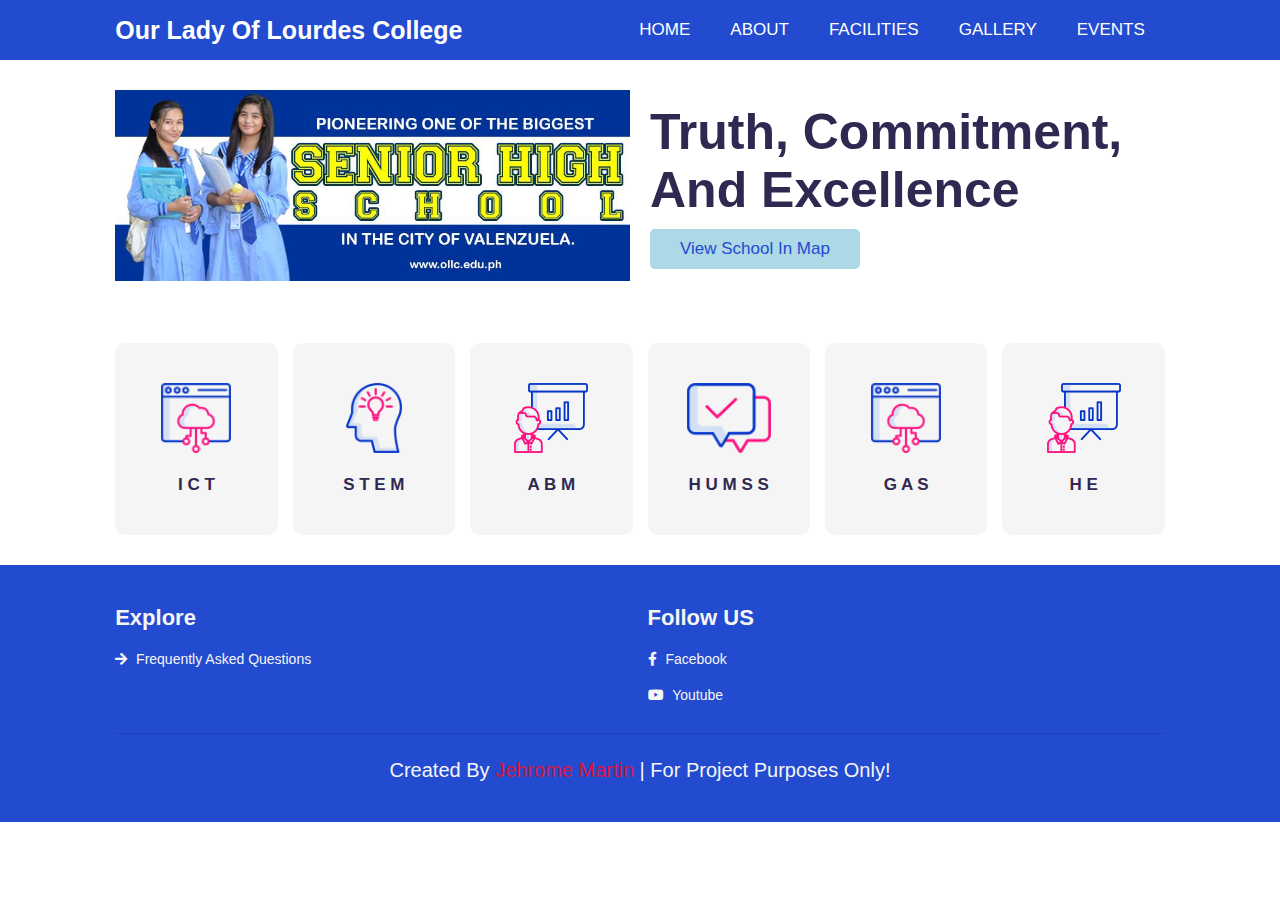
<file: index.html>
<!DOCTYPE html>
<html lang="en">

<head>
    <meta charset="UTF-8">
    <meta http-equiv="X-UA-Compatible" content="IE=edge">
    <meta name="viewport" content="width=device-width, initial-scale=1.0">
    <title>Our Lady Of Lourdes College | HOME</title>
    <link rel="shortcut icon" type="images" href="images/logo.jpg">

    <!-- font awesome cdn link  -->
    <link rel="stylesheet" href="https://cdnjs.cloudflare.com/ajax/libs/font-awesome/5.15.4/css/all.min.css">

    <!-- custom css file link  -->
    <link rel="stylesheet" href="css/style.css">

</head>

<body>

    <!-- header section starts  -->

    <header class="header">

        <a href="index.html" class="logo">  Our Lady of Lourdes College </a>

        <div id="menu-btn" class="fas fa-bars"></div>

        <nav class="navbar">
            <ul>
                <li><a href="index.html">HOME</a></li>
                <li><a href="about.html">ABOUT</a></li>
                <li><a href="facilities.html">FACILITIES</a></li>
                <li><a href="galleries.html">GALLERY</a></li>
                <li><a href="blog.html">EVENTS</a></li>
            
            </ul>
        </nav>

    </header>

    <!-- header section ends -->

    <!-- home section starts  -->

    <section class="home">

        <div class="image">
            <img src="images/home-img.png" alt="">
        </div>

        <div class="content">
            <h3>Truth, Commitment, and Excellence</h3>
            
            <a href="map.html" class="btn">View school in map</a>
        </div>

    </section>

    <!-- home section ends -->

    <!-- categories section starts  -->

    <section class="category">

        <a href="#" class="box">
            <img src="images/category-1.png" alt="">
            <h3>I C T</h3>
        </a>

        <a href="#" class="box">
            <img src="images/category-2.png" alt="">
            <h3>S T E M</h3>
        </a>

        <a href="#" class="box">
            <img src="images/category-3.png" alt="">
            <h3>A B M</h3>
        </a>

        <a href="#" class="box">
            <img src="images/category-4.png" alt="">
            <h3>H U M S S </h3>
        </a>

        <a href="#" class="box">
            <img src="images/category-5.png" alt="">
            <h3>G A S</h3>
        </a>

        <a href="#" class="box">
            <img src="images/category-3.png" alt="">
            <h3>H E</h3>
        </a>

    </section>

    <!-- categories section ends -->












    <!-- footer section starts  -->

    <section class="footer">

        <div class="box-container">

            <div class="box">
                <h3>explore</h3>
                <a href="wa.html"> <i class="fas fa-arrow-right"></i> Frequently Asked Questions </a>
                
                
            </div>

            <div class="box">
                <h3>Follow US</h3>
                <a href="https://www.facebook.com/OLLCValenzuelaOfficial"> <i class="fab fa-facebook-f"></i> facebook </a>
                <a href="https://www.youtube.com/channel/UC4ir1nX5seJDkLfU86Kj8ow"> <i class="fab fa-youtube"></i> youtube </a>
                
            </div>

        </div>

        <div class="credit"> created by <span>Jehrome Martin</span> | for project purposes only! </div>

    </section>

    <!-- footer section ends -->

    <!-- custom js file link  -->
    <script src="js/script.js"></script>

</body>

</html>
</file>
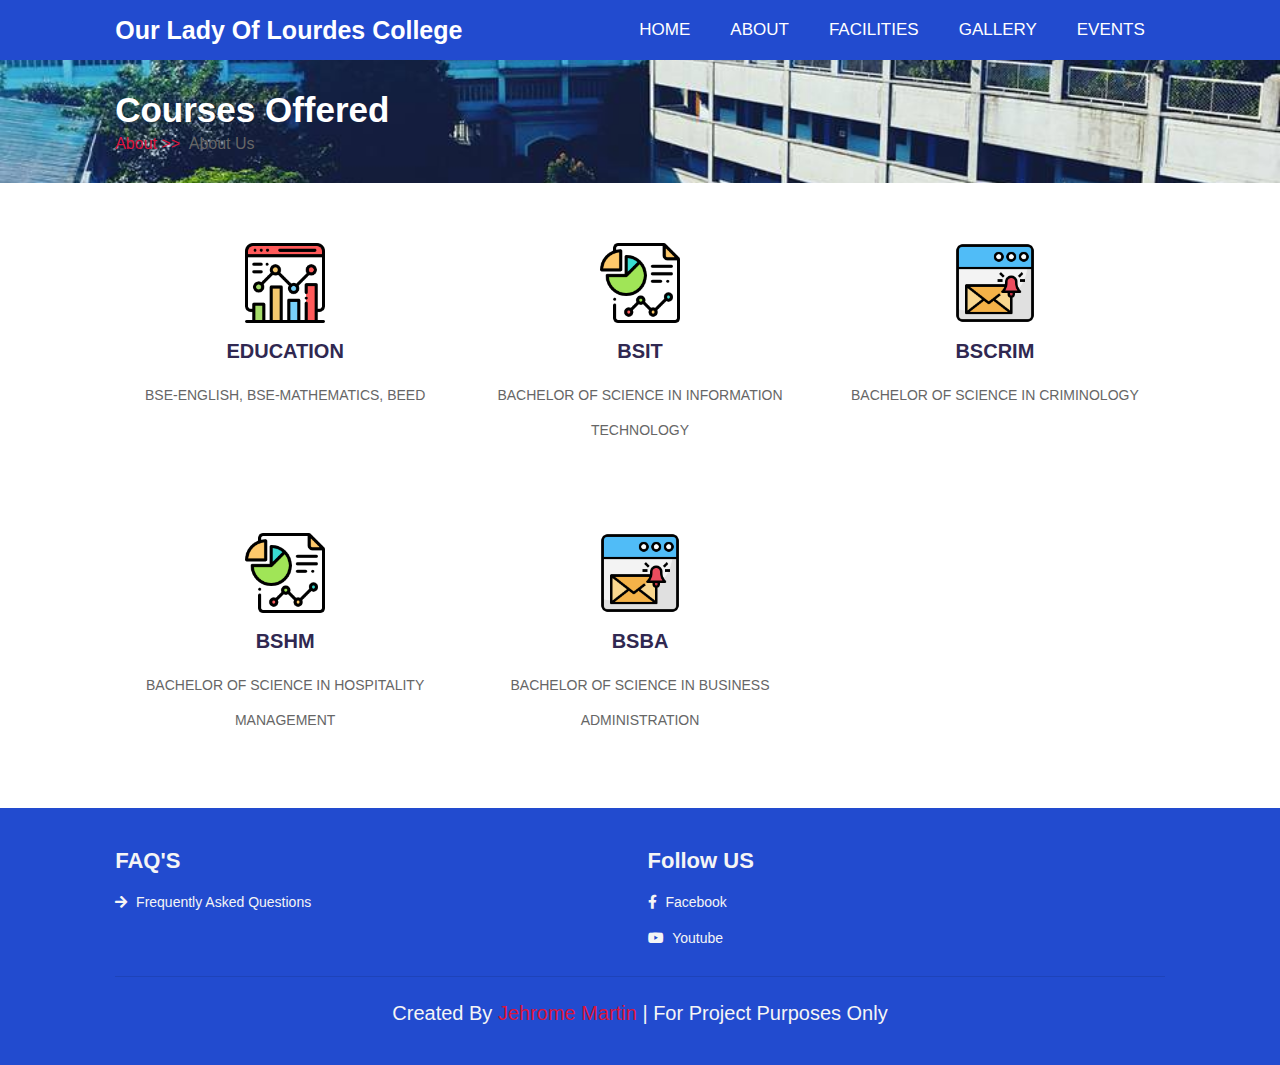
<file: about us.html>
<!DOCTYPE html>
<html lang="en">

<head>
    <meta charset="UTF-8">
    <meta http-equiv="X-UA-Compatible" content="IE=edge">
    <meta name="viewport" content="width=device-width, initial-scale=1.0">
    <title>Our Lady of Lourdes College | HOME</title>
    <link rel="shortcut icon" type="images" href="images/logo.jpg">

    <!-- font awesome cdn link  -->
    <link rel="stylesheet" href="https://cdnjs.cloudflare.com/ajax/libs/font-awesome/5.15.4/css/all.min.css">

    <!-- custom css file link  -->
    <link rel="stylesheet" href="css/style.css">

</head>

<body>

    <!-- header section starts  -->

    <header class="header">

        <a href="home.html" class="logo">  Our Lady of Lourdes College </a>

        <div id="menu-btn" class="fas fa-bars"></div>

        <nav class="navbar">
            <ul>
                <li><a href="index.html">HOME</a></li>
                <li><a href="about.html">ABOUT</a></li>
                <li><a href="facilities.html">FACILITIES</a></li>
                <li><a href="galleries.html">GALLERY</a></li>
                <li><a href="blog.html">EVENTS</a></li>
            </ul>
        </nav>

    </header>

    <!-- header section ends -->

    <section class="heading">
        <h3>Courses Offered</h3>
        <p> <a href="home.html">about >></a> about us </p>
    </section>

    <!-- course-1 section starts  -->

    <section class="course-1">

        <div class="box">
            <img src="images/1.png" alt="">
            <h3>EDUCATION</h3>
            <p>BSE-ENGLISH,
                BSE-MATHEMATICS,
                BEED</p>
    
        </div>

        <div class="box">
            <img src="images/2.png" alt="">
            <h3>BSIT</h3>
            <p>BACHELOR OF SCIENCE IN INFORMATION TECHNOLOGY</p>
            
        </div>

        <div class="box">
            <img src="images/3.png" alt="">
            <h3>BSCRIM</h3>
            <p>BACHELOR OF SCIENCE IN CRIMINOLOGY</p>
            
        </div>

        <div class="box">
            <img src="images/2.png" alt="">
            <h3>BSHM</h3>
            <p>BACHELOR OF SCIENCE IN HOSPITALITY MANAGEMENT </p>
            
        </div>

        <div class="box">
            <img src="images/3.png" alt="">
            <h3>BSBA</h3>
            <p>BACHELOR OF SCIENCE IN BUSINESS ADMINISTRATION</p>
            
        </div>

    </section>

    <!-- course-1 section ends -->














    <!-- footer section starts  -->

    <section class="footer">

        <div class="box-container">

            <div class="box">
                <h3>FAQ'S</h3>
                <a href="wa.html"> <i class="fas fa-arrow-right"></i> Frequently Asked Questions </a>
                
            </div>

            <div class="box">
                <h3>Follow US</h3>
                <a href="https://www.facebook.com/OLLCValenzuelaOfficial"> <i class="fab fa-facebook-f"></i> facebook </a>
                <a href="https://www.youtube.com/channel/UC4ir1nX5seJDkLfU86Kj8ow"> <i class="fab fa-youtube"></i> youtube </a>
            </div>

        </div>

        <div class="credit"> created by <span>Jehrome Martin</span> | For Project purposes only </div>

    </section>


    <!-- custom js file link  -->
    <script src="js/script.js"></script>

</body>

</html>
</file>
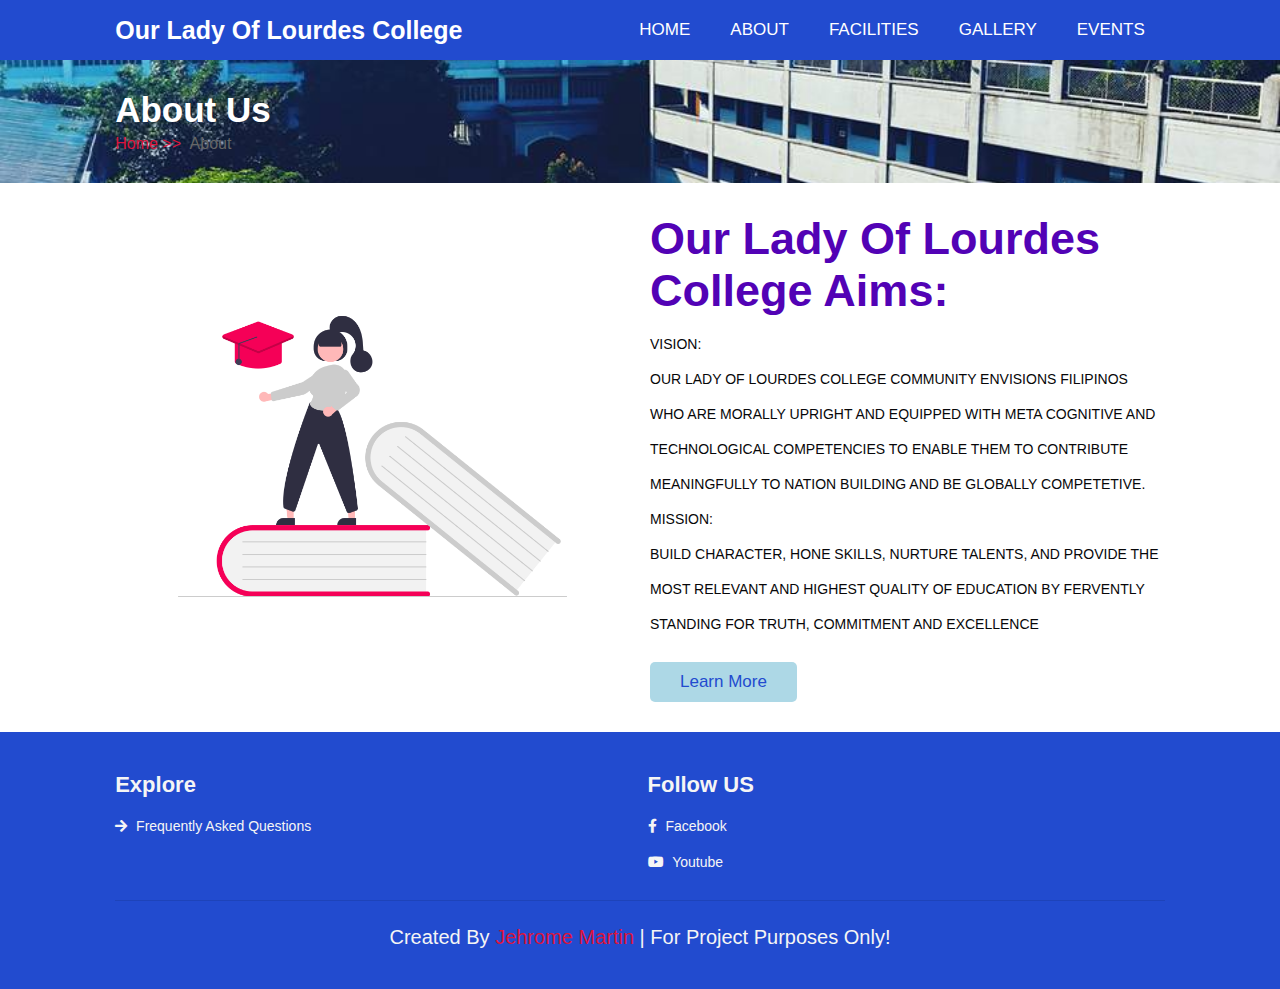
<file: about.html>
<!DOCTYPE html>
<html lang="en">

<head>
    <meta charset="UTF-8">
    <meta http-equiv="X-UA-Compatible" content="IE=edge">
    <meta name="viewport" content="width=device-width, initial-scale=1.0">
    <title>Our Lady of Lourdes College | About</title>
    <link rel="shortcut icon" type="images" href="images/logo.jpg">

    <!-- font awesome cdn link  -->
    <link rel="stylesheet" href="https://cdnjs.cloudflare.com/ajax/libs/font-awesome/5.15.4/css/all.min.css">

    <!-- custom css file link  -->
    <link rel="stylesheet" href="css/style.css">

</head>

<body>

    <!-- header section starts  -->

    <header class="header">

        <a href="index.html" class="logo">  Our Lady of Lourdes College </a

        <div id="menu-btn" class="fas fa-bars"></div>

        <nav class="navbar">
            <ul>
                <li><a href="index.html">HOME</a></li>
                <li><a href="about.html">ABOUT</a></li>
                <li><a href="facilities.html">FACILITIES</a></li>
                <li><a href="galleries.html">GALLERY</a></li>
                <li><a href="blog.html">EVENTS</a></li>
                
                
            </ul>
        </nav>

    </header>

    <!-- header section ends -->

    <section class="heading">
        <h3>about us</h3>
        <p> <a href="home.html">home >></a> about </p>
    </section>

    <!-- about section starts  -->

    <section class="about">

        <div class="image">
            <img src="images/about-img.png" alt="">
        </div>

        <div class="content">
            <h3>Our Lady Of Lourdes College aims:</h3>
            <p> VISION:<br>  
                OUR LADY OF LOURDES COLLEGE COMMUNITY ENVISIONS FILIPINOS WHO ARE MORALLY UPRIGHT AND EQUIPPED WITH META COGNITIVE AND TECHNOLOGICAL COMPETENCIES TO ENABLE THEM TO CONTRIBUTE MEANINGFULLY TO NATION BUILDING AND BE GLOBALLY COMPETETIVE. <br>
                MISSION: <br>
                BUILD CHARACTER, HONE SKILLS, NURTURE TALENTS, AND PROVIDE THE MOST RELEVANT AND HIGHEST QUALITY OF EDUCATION BY FERVENTLY STANDING FOR TRUTH, COMMITMENT AND EXCELLENCE <br>
                </p>
            <a href="about us.html" class="btn">learn more</a>
        </div>

    </section>

    <!-- about section ends -->






















    <!-- footer section starts  -->

    <section class="footer">

        <div class="box-container">

            <div class="box">
                <h3>explore</h3>
                <a href="wa.html"> <i class="fas fa-arrow-right"></i> Frequently Asked Questions </a>
                
            </div>

            <div class="box">
                <h3>Follow US</h3>
                <a href="https://www.facebook.com/OLLCValenzuelaOfficial"> <i class="fab fa-facebook-f"></i> facebook </a>
                <a href="https://www.youtube.com/channel/UCXxTe5lB_fjn1H5azGBgWDw"> <i class="fab fa-youtube"></i> youtube </a>
                
            </div>

        </div>

        <div class="credit"> created by <span>Jehrome Martin</span> | for project purposes only! </div>

    </section>


    <!-- custom js file link  -->
    <script src="js/script.js"></script>

</body>

</html>
</file>
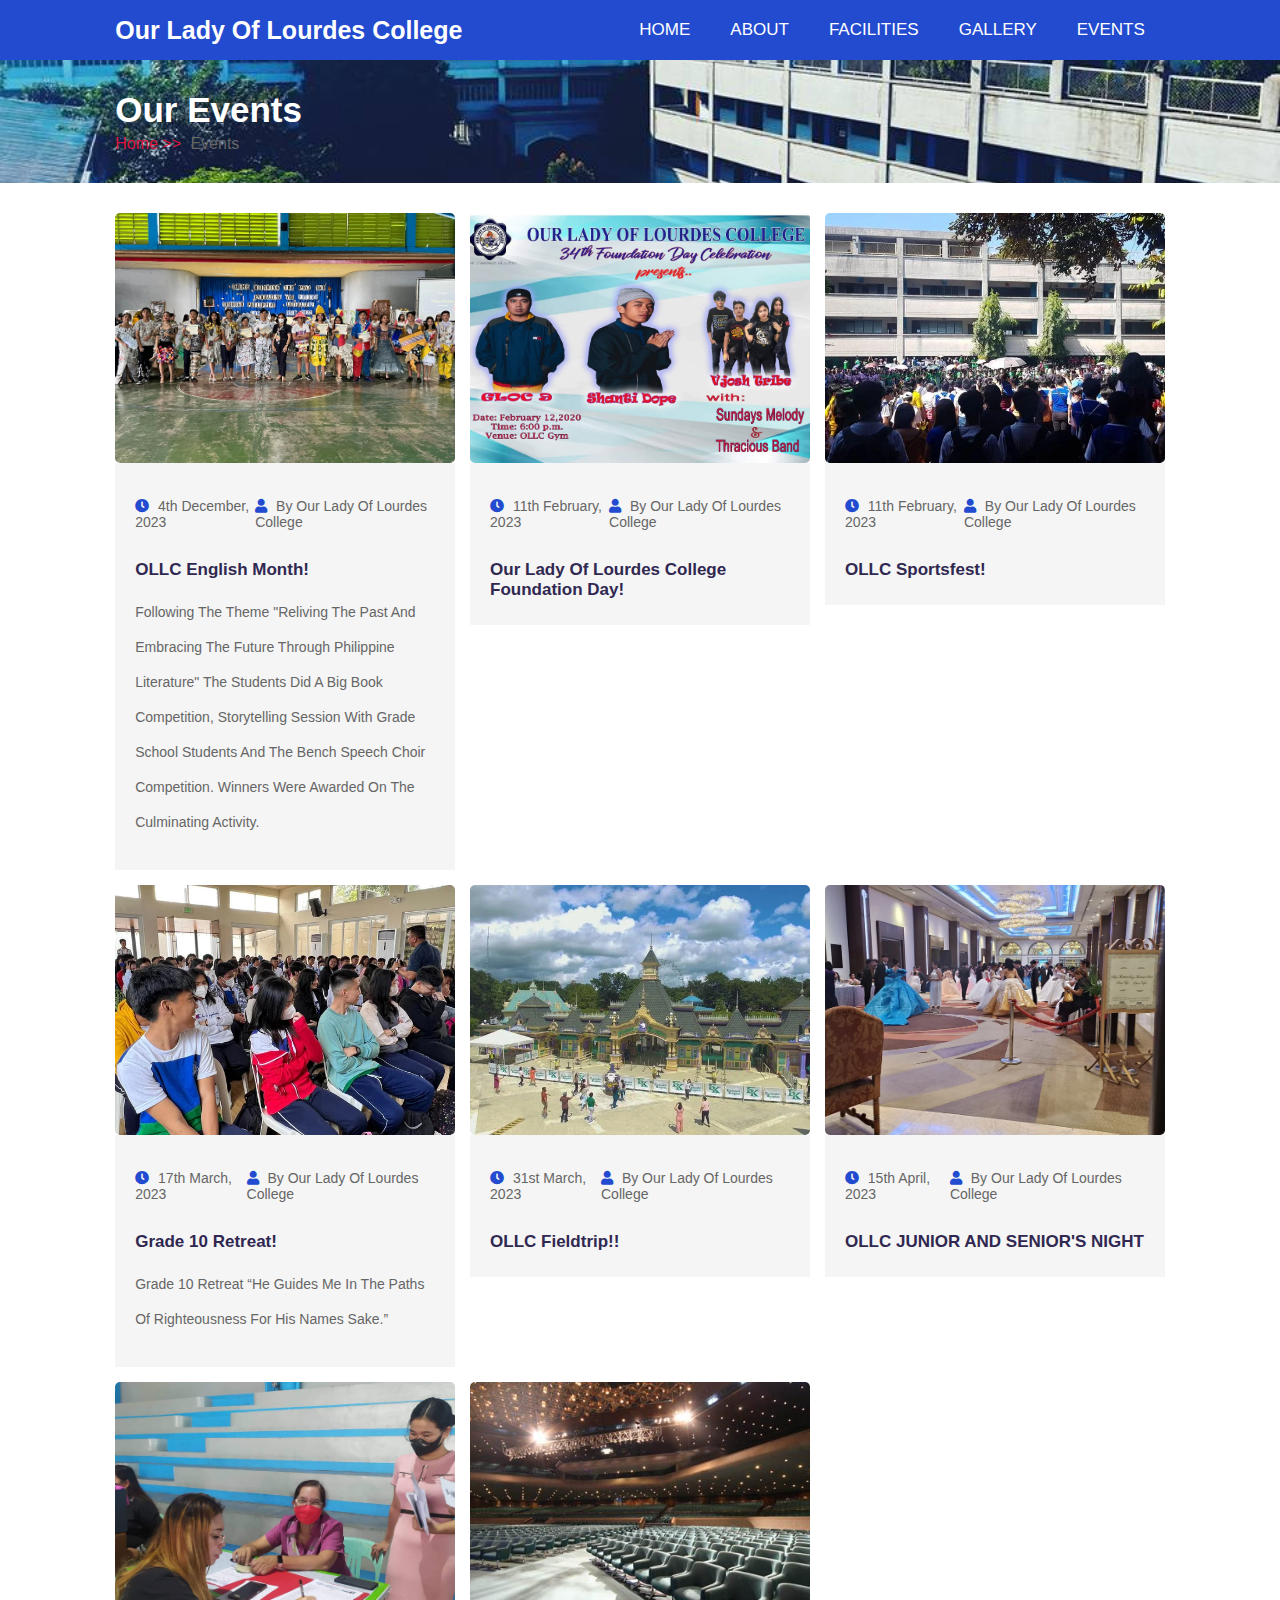
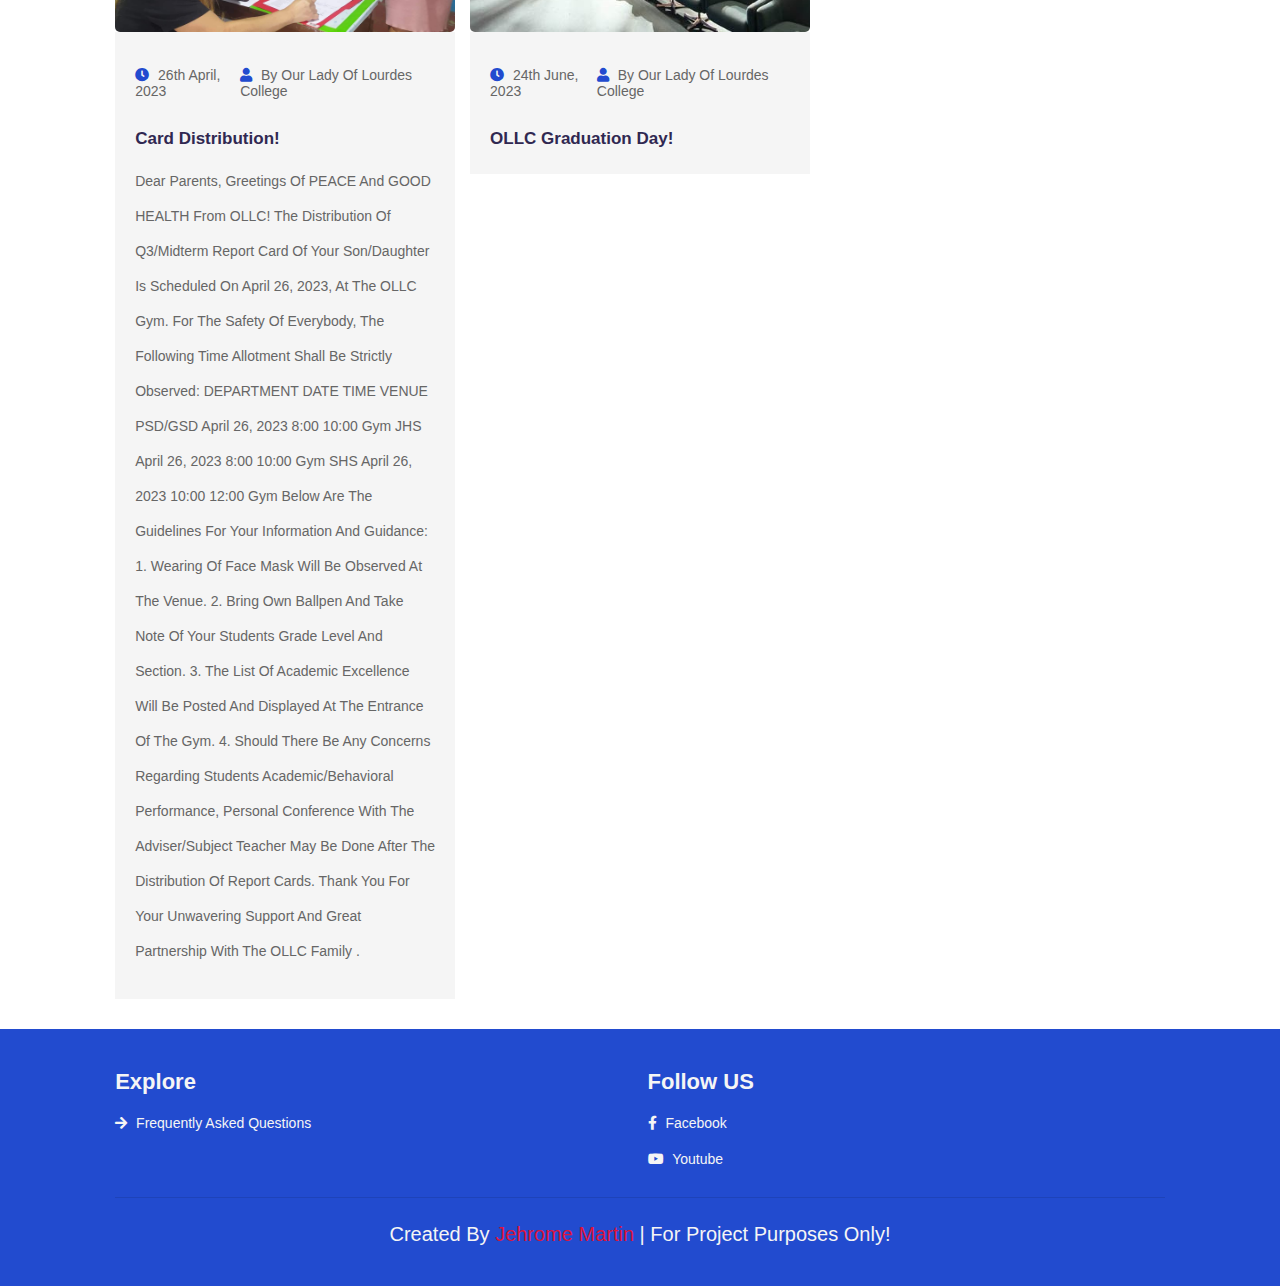
<file: blog.html>
<!DOCTYPE html>
<html lang="en">

<head>
    <meta charset="UTF-8">
    <meta http-equiv="X-UA-Compatible" content="IE=edge">
    <meta name="viewport" content="width=device-width, initial-scale=1.0">
    <title>Our Lady of Lourdes College | Events</title>
    <link rel="shortcut icon" type="images" href="images/logo.jpg">

    <!-- font awesome cdn link  -->
    <link rel="stylesheet" href="https://cdnjs.cloudflare.com/ajax/libs/font-awesome/5.15.4/css/all.min.css">

    <!-- custom css file link  -->
    <link rel="stylesheet" href="css/style.css">

</head>

<body>

    <!-- header section starts  -->

    <header class="header">

        <a href="index.html" class="logo">  Our Lady of Lourdes College </a>

        <div id="menu-btn" class="fas fa-bars"></div>

        <nav class="navbar">
            <ul>
                <li><a href="index.html">HOME</a></li>
                <li><a href="about.html">ABOUT</a></li>
                <li><a href="facilities.html">FACILITIES</a></li>
                <li><a href="galleries.html">GALLERY</a></li>
                <li><a href="blog.html">EVENTS</a></li>
                
                
            </ul>
        </nav>

    </header>

    <!-- header section ends -->

    <section class="heading">
        <h3>Our Events</h3>
        <p> <a href="home.html">home >></a> Events </p>
    </section>

    <!-- blog section starts  -->

    <section class="blog">

        <div class="box">
            <div class="image">
                <img src="images/event 2.jpg" alt="">
            </div>
            <div class="content">
                <div class="icons">
                    <a href="#"> <i class="fas fa-clock"></i> 4th December, 2023</a>
                    <a href="#"> <i class="fas fa-user"></i> by Our Lady of Lourdes College </a>
                </div>
                <h3>OLLC english month!</h3>
                <p>Following the theme "Reliving the past and embracing the future through Philippine literature" the students did a Big Book Competition, Storytelling Session with Grade School students and the Bench Speech Choir Competition. Winners were awarded on the culminating activity.</p>
                
            </div>
        </div>

        <div class="box">
            <div class="image">
                <img src="images/Foundation day.jpg" alt="">
            </div>
            <div class="content">
                <div class="icons">
                    <a href="#"> <i class="fas fa-clock"></i> 11th February, 2023 </a>
                    <a href="#"> <i class="fas fa-user"></i> by Our Lady of Lourdes College </a>
                </div>
                <h3>Our Lady Of Lourdes College Foundation Day!</h3>
                
            </div>
        </div>

        <div class="box">
            <div class="image">
                <img src="images/sportsfest.jpg" alt="">
            </div>
            <div class="content">
                <div class="icons">
                    <a href="#"> <i class="fas fa-clock"></i> 11th February, 2023 </a>
                    <a href="#"> <i class="fas fa-user"></i> by Our Lady of Lourdes College </a>
                </div>
                <h3>OLLC Sportsfest!</h3>
                
            </div>
        </div>

        <div class="box">
            <div class="image">
                <img src="images/retreat.jpg" alt="">
            </div>
            <div class="content">
                <div class="icons">
                    <a href="#"> <i class="fas fa-clock"></i> 17th march, 2023 </a>
                    <a href="#"> <i class="fas fa-user"></i> by Our Lady of Lourdes College </a>
                </div>
                <h3>Grade 10 Retreat!</h3>
                <p>Grade 10 Retreat

                    “He guides me in the paths of righteousness
                    For His names sake.”</p>
                
            </div>
        </div>

        <div class="box">
            <div class="image">
                <img src="images/FIeldtrip.jpg" alt="">
            </div>
            <div class="content">
                <div class="icons">
                    <a href="#"> <i class="fas fa-clock"></i> 31st march, 2023 </a>
                    <a href="#"> <i class="fas fa-user"></i> by Our Lady of Lourdes College </a>
                </div>
                <h3>OLLC Fieldtrip!!</h3>
                
            </div>
        </div>

        <div class="box">
            <div class="image">
                <img src="images/prom.jpg" alt="">
            </div>
            <div class="content">
                <div class="icons">
                    <a href="#"> <i class="fas fa-clock"></i> 15th april, 2023 </a>
                    <a href="#"> <i class="fas fa-user"></i> by Our Lady of Lourdes College </a>
                </div>
                <h3>OLLC JUNIOR AND SENIOR'S NIGHT</h3>
                
            </div>
        </div>

        <div class="box">
            <div class="image">
                <img src="images/card.jpg" alt="">
            </div>
            <div class="content">
                <div class="icons">
                    <a href="#"> <i class="fas fa-clock"></i> 26th april, 2023 </a>
                    <a href="#"> <i class="fas fa-user"></i> by Our Lady of Lourdes College </a>
                </div>
                <h3>Card Distribution!</h3>
                <p>Dear Parents, 
                    Greetings of PEACE and GOOD HEALTH from OLLC!
                    The distribution of Q3/Midterm Report Card of your son/daughter is scheduled on April 26, 2023, at the OLLC Gym.  For the safety of everybody, the following time allotment shall be strictly observed: 
                DEPARTMENT	DATE	TIME	VENUE
                PSD/GSD	April 26, 2023	8:00  10:00	Gym
                JHS	April 26, 2023	8:00  10:00	Gym
                SHS 	April 26, 2023	10:00  12:00	Gym
                
                    Below are the guidelines for your information and guidance: 
                1.	Wearing of face mask will be observed at the venue. 
                2.	Bring own ballpen and take note of your students grade level and section. 
                3.	The list of Academic Excellence will be posted and displayed at the entrance of the gym. 
                4.	Should there be any concerns regarding students academic/behavioral performance, personal conference with the adviser/subject teacher may be done after the distribution of report cards. 
                Thank you for your unwavering support and great partnership with the OLLC family .</p>
                
            </div>
        </div>

        <div class="box">
            <div class="image">
                <img src="images/picc.jpg" alt="">
            </div>
            <div class="content">
                <div class="icons">
                    <a href="#"> <i class="fas fa-clock"></i> 24th june, 2023 </a>
                    <a href="#"> <i class="fas fa-user"></i> by Our Lady of Lourdes College </a>
                </div>
                <h3>OLLC Graduation Day!</h3>
                
            </div>
        </div>

    </section>

    <!-- blog section ends -->












    <!-- footer section starts  -->

    <section class="footer">

        <div class="box-container">

            <div class="box">
                <h3>explore</h3>
                <a href="wa.html"> <i class="fas fa-arrow-right"></i> Frequently Asked Questions </a>
                
                
            </div>

            <div class="box">
                <h3>Follow US</h3>
                <a href="https://www.facebook.com/OLLCValenzuelaOfficial"> <i class="fab fa-facebook-f"></i> facebook </a>
                <a href="https://www.youtube.com/channel/UCXxTe5lB_fjn1H5azGBgWDw"> <i class="fab fa-youtube"></i> youtube </a>

            </div>

        </div>

        <div class="credit"> created by <span>Jehrome Martin</span> | for project purposes only! </div>

    </section>


    <!-- footer section ends -->

    <!-- custom js file link  -->
    <script src="js/script.js"></script>

</body>

</html>
</file>
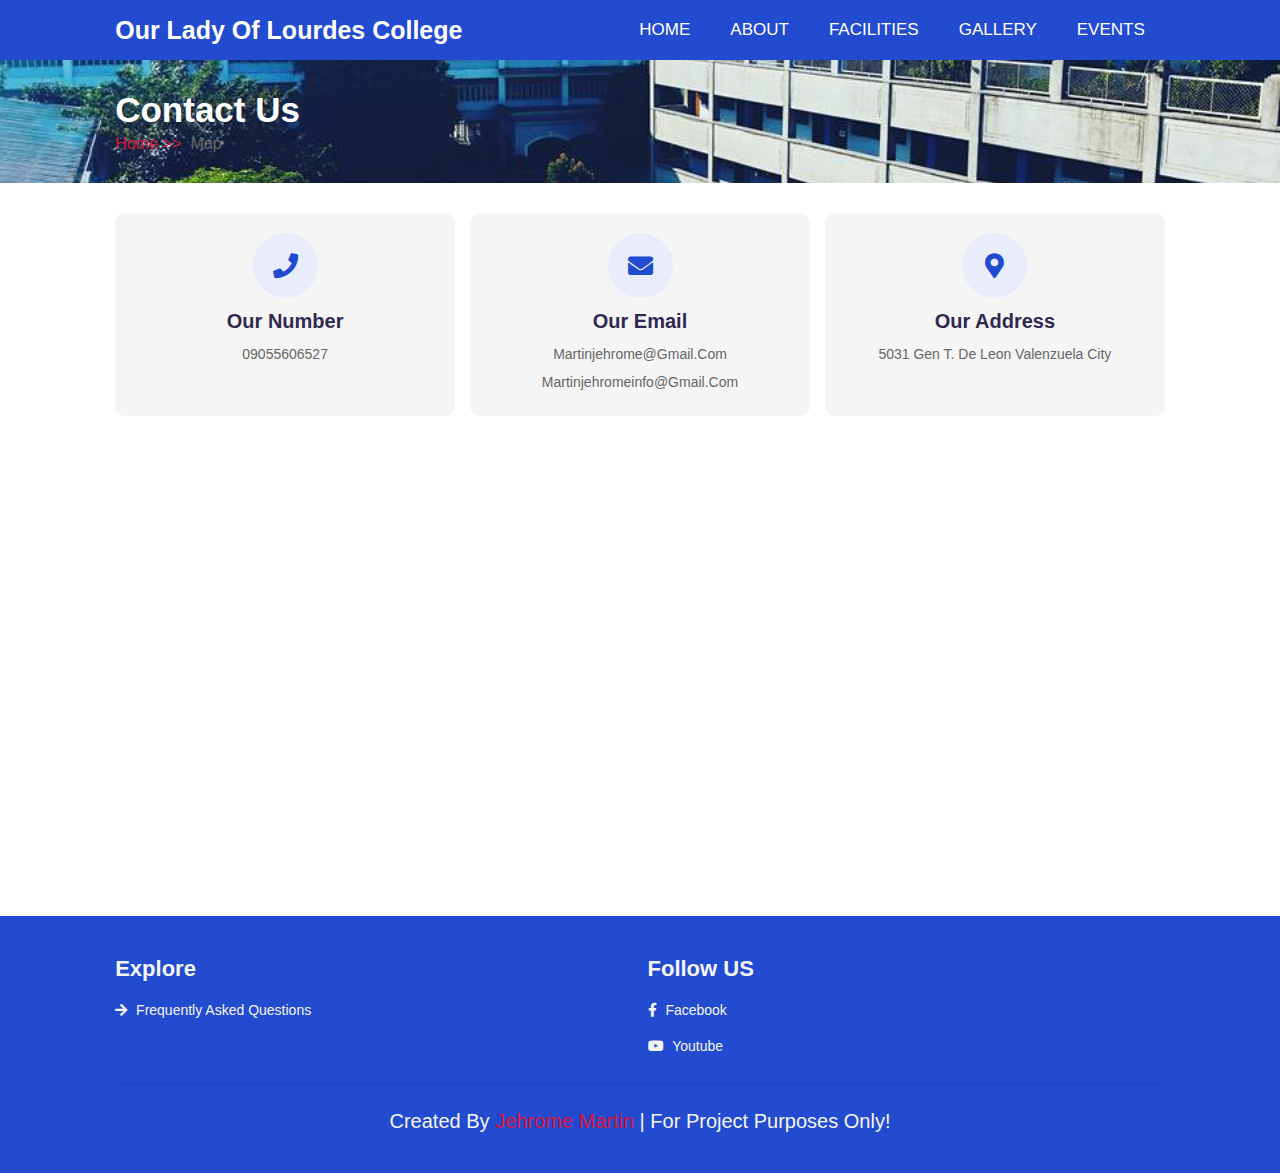
<file: map.html>
<!DOCTYPE html>
<html lang="en">

<head>
    <meta charset="UTF-8">
    <meta http-equiv="X-UA-Compatible" content="IE=edge">
    <meta name="viewport" content="width=device-width, initial-scale=1.0">
    <title>Our Lady of Lourdes College | Map</title>
    <link rel="shortcut icon" type="images" href="images/logo.jpg">

    <!-- font awesome cdn link  -->
    <link rel="stylesheet" href="https://cdnjs.cloudflare.com/ajax/libs/font-awesome/5.15.4/css/all.min.css">

    <!-- custom css file link  -->
    <link rel="stylesheet" href="css/style.css">

</head>

<body>

    <!-- header section starts  -->

    <header class="header">

        <a href="index.html" class="logo">  Our Lady of Lourdes College</a>

        <div id="menu-btn" class="fas fa-bars"></div>

        <nav class="navbar">
            <ul>
                <li><a href="index.html">HOME</a></li>
                <li><a href="about.html">ABOUT</a></li>
                <li><a href="facilities.html">FACILITIES</a></li>
                <li><a href="galleries.html">GALLERY</a></li>
                <li><a href="blog.html">EVENTS</a></li>
                
                
            </ul>
        </nav>
    </header>

    <!-- header section ends -->

    <section class="heading">
        <h3>contact us</h3>
        <p> <a href="index.html">home >></a> map </p>
    </section>

    <section class="contact">

        <div class="icons-container">

            <div class="icons">
                <i class="fas fa-phone"></i>
                <h3>Our number</h3>
                <p>09055606527</p>
            </div>

            <div class="icons">
                <i class="fas fa-envelope"></i>
                <h3>Our email</h3>
                <p>martinjehrome@gmail.com</p>
                <p>Martinjehromeinfo@gmail.com</p>
            </div>

            <div class="icons">
                <i class="fas fa-map-marker-alt"></i>
                <h3>Our address</h3>
                <p>5031 Gen T. De Leon Valenzuela City</p>
            </div>

        </div>

        <div class="row">


            <iframe src="https://www.google.com/maps/embed?pb=!4v1685628626606!6m8!1m7!1sONqhlhCRXmABzE1TypI9fQ!2m2!1d14.6874640063509!2d120.9977610698101!3f340.6449111618037!4f-9.488833072698071!5f0.7820865974627469"
                width="600" height="450" style="border:0;" allowfullscreen="" loading="lazy"></iframe>

        </div>

    </section>













    <!-- footer section starts  -->

    <section class="footer">

        <div class="box-container">

            <div class="box">
                <h3>explore</h3>
                <a href="wa.html"> <i class="fas fa-arrow-right"></i> Frequently Asked Questions </a>
                
                
            </div>

            <div class="box">
                <h3>Follow US</h3>
                <a href="https://www.facebook.com/OLLCValenzuelaOfficial"> <i class="fab fa-facebook-f"></i> facebook </a>
                <a href="https://www.youtube.com/channel/UCXxTe5lB_fjn1H5azGBgWDw"> <i class="fab fa-youtube"></i> youtube </a>
                
            </div>

        </div>

        <div class="credit"> created by <span>Jehrome Martin</span> | for project purposes only! </div>

    </section>


    <!-- custom js file link  -->
    <script src="js/script.js"></script>

</body>

</html>
</file>
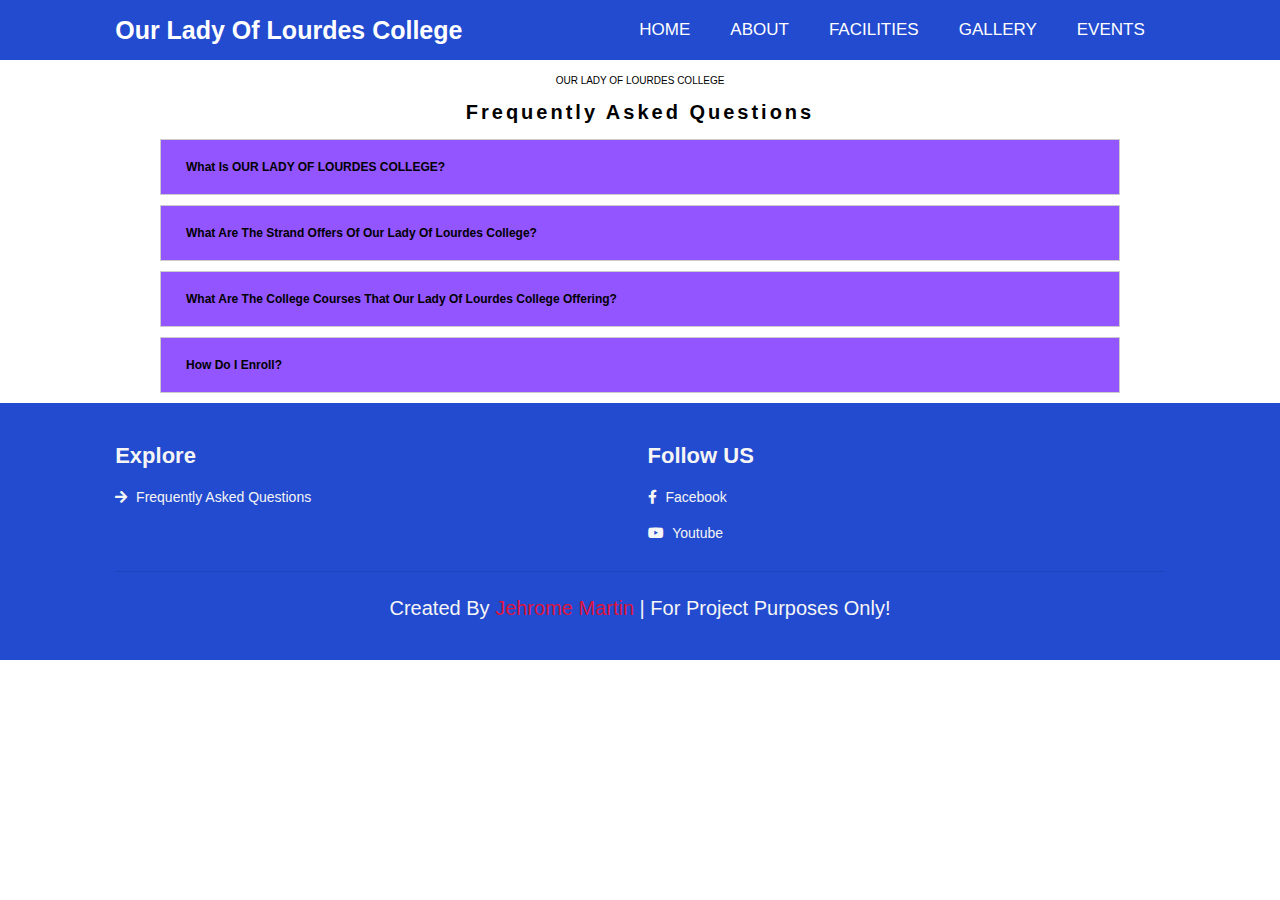
<file: wa.html>
<!DOCTYPE html>
<html lang="en">

<head>
    <meta charset="UTF-8">
    <meta http-equiv="X-UA-Compatible" content="IE=edge">
    <meta name="viewport" content="width=device-width, initial-scale=1.0">
    <title>Our Lady of Lourdes College | Events</title>
    <link rel="shortcut icon" type="images" href="images/logo.jpg">

    <!-- font awesome cdn link  -->
    <link rel="stylesheet" href="https://cdnjs.cloudflare.com/ajax/libs/font-awesome/5.15.4/css/all.min.css">

    <!-- custom css file link  -->
    <link rel="stylesheet" href="css/style.css">

</head>

<body>

    <!-- header section starts  -->

    <header class="header">

        <a href="index.html" class="logo">  Our Lady of Lourdes College </a>

        <div id="menu-btn" class="fas fa-bars"></div>

        <nav class="navbar">
            <ul>
                <li><a href="index.html">HOME</a></li>
                <li><a href="about.html">ABOUT</a></li>
                <li><a href="facilities.html">FACILITIES</a></li>
                <li><a href="galleries.html">GALLERY</a></li>
                <li><a href="blog.html">EVENTS</a></li>

    </header>
    <div class="wrapper">
      <p>OUR LADY OF LOURDES COLLEGE</p>
      <h1>Frequently Asked Questions</h1>

      <div class="faq">
        <button class="accordion">
          What is OUR LADY OF LOURDES COLLEGE?
          <i class=></i>
        </button>
        <div class="pannel">
          <p>
            The Our Lady of Lourdes College is a privately owned and managed educational institution. 
            As originally conceived by Mr. and Mrs. Alfredo Demetillo it continues to be service oriented in fulfilling its mission to serve the growing population of Valenzuela City and the neighboring communities.
          </p>
        </div>
      </div>

      <div class="faq">
        <button class="accordion">
          What are the Strand offers of Our Lady Of Lourdes College?
          <i class=></i>
        </button>
        <div class="pannel">
          <p>
            - STEM - Science, Technology, Engineering, and Mathematics <br>
            - ABM - Accountancy, Business and Management <br>
            - ICT - Information and Communications Technology <br>
            - HE - Home Economics <br>
            - HUMMS - Humanities and Social Sciences <br>
            - GAS - General Academic Strand <br>
          </p>
        </div>
      </div>

      <div class="faq">
        <button class="accordion">
          What are the College Courses that Our Lady Of Lourdes College Offering?
          <i class=></i>
        </button>
        <div class="pannel">
          
          <p>
            CHED RECOGNIZED COURSES <br>
          - BACHELOR OF ELEMENTARY EDUCATION (BEED) <br>
          - BACHELOR OF SECONDAY EDUCATION (BSE) <br>
          - BACHELOR OF SCIENCE IN CRIMINOLOGY (BSCRIM) <br>
          - BACHELOR OF SCIENCE IN BUSINESS ADMINISTRATION (BSBA) <br>
          - BACHELOR OF SCIENCEE IN COMPUTER SCIENCE (BSCS) <br>
          - BACHELOR OF SCIENCE IN INFORMATION TECHNOLOGY (BSIT) <br>
          - BACHELOR OF SCIENCE IN ENTREPRENEURSHIP (BS ENTREP) <br>
          - BACHELOR OF SCIENCE IN HOTEL AND RESTAURANT MANAGEMENT (BSHRM) <br>
          - ASSOCIATE IN COMPUTERAL SECRETARIAL (ACS) <br>
          - MIDWIFERY (TWO-YEAR COURSE) <br>   
          </p>
        </div>
      </div>

      <div class="faq">
        <button class="accordion">
          How do i enroll? 
          <i class=></i>
        </button>
        <div class="pannel">
          <p>
            Enrolees or Parents can go to school and bring the needed requirements such as Students report card and PSA record in order to enroll 
          </p>
        </div>
      </div>
    </div>

    <script>
      var acc = document.getElementsByClassName("accordion");
      var i;

      for (i = 0; i < acc.length; i++) {
        acc[i].addEventListener("click", function () {
          this.classList.toggle("active");
          this.parentElement.classList.toggle("active");

          var pannel = this.nextElementSibling;

          if (pannel.style.display === "block") {
            pannel.style.display = "none";
          } else {
            pannel.style.display = "block";
          }
        });
      }
    </script>
  </body>

<section class="footer">

  <div class="box-container">

      <div class="box">
          <h3>explore</h3>
          <a href="wa.html"> <i class="fas fa-arrow-right"></i> Frequently Asked Questions </a>
          
          
      </div>

      <div class="box">
          <h3>Follow US</h3>
          <a href="https://www.facebook.com/OLLCValenzuelaOfficial"> <i class="fab fa-facebook-f"></i> facebook </a>
          <a href="https://www.youtube.com/channel/UC4ir1nX5seJDkLfU86Kj8ow"> <i class="fab fa-youtube"></i> youtube </a>
          
      </div>

  </div>

  <div class="credit"> created by <span>Jehrome Martin</span> | for project purposes only! </div>

</section>

<!-- footer section ends -->

<!-- custom js file link  -->
<script src="js/script.js"></script>

</body>

</html>
</file>
<file: css/style.css>
@import url("https://fonts.googleapis.com/css2?family=Poppins:wght@100;300;400;500;600&display=swap");
* {
    font-family: 'Poppins', sans-serif;
    margin: 0;
    padding: 0;
    -webkit-box-sizing: border-box;
    box-sizing: border-box;
    text-transform: capitalize;
    text-decoration: none;
    outline: none;
    border: none;
    -webkit-transition: all .2s linear;
    transition: all .2s linear;
}

html {
    font-size: 62.5%;
    overflow-x: hidden;
}

section {
    padding: 3rem 9%;
}

#icon {
    width: 30px;
    cursor: pointer;
}

.btn {
    display: inline-block;
    margin-top: 1rem;
    padding: 1rem 3rem;
    background: #ADD8E6;
    color: #224bcf;
    cursor: pointer;
    border-radius: .5rem;
    font-size: 1.7rem;
}

.btn:hover {
    color: #fff;
    background: #224bcf;
}

.heading {
    background: url(../images/heading-bg.png) no-repeat;
    background-size: cover;
    background-position: center;
}

.heading h3 {
    font-size: 3.5rem;
    color: #fff;
}

.heading p {
    font-size: 1.6rem;
    color: #666;
    padding-top: .5rem;
}

.heading p a {
    padding-right: .5rem;
    color: crimson;
}

.heading p a:hover {
    color: #f5f5f5
}

.header {
    position: -webkit-sticky;
    position: sticky;
    top: 0;
    left: 0;
    right: 0;
    z-index: 1000;
    display: -webkit-box;
    display: -ms-flexbox;
    display: flex;
    -webkit-box-align: center;
    -ms-flex-align: center;
    align-items: center;
    -webkit-box-pack: justify;
    -ms-flex-pack: justify;
    justify-content: space-between;
    padding: 0 9%;
    background: #224bcf;
}

.header .logo {
    font-size: 2.5rem;
    font-weight: bolder;
    color: #fff;
}

.header .logo i {
    color: crimson;
}

.header .navbar ul {
    list-style: none;
}

.header .navbar ul li {
    position: relative;
    float: left;
}

.header .navbar ul li:hover ul {
    display: block;
}

.header .navbar ul li a {
    padding: 2rem;
    display: block;
    font-size: 1.7rem;
    color: #fff;
}

.header .navbar ul li a:hover {
    background: crimson;
}

.header .navbar ul li ul {
    position: absolute;
    left: 0;
    width: 20rem;
    background: #224bcf;
    display: none;
}

.header .navbar ul li ul li {
    width: 100%;
}

#menu-btn {
    cursor: pointer;
    color: #0000FF;
    font-size: 2.5rem;
    display: none;
}

.home {
    display: -webkit-box;
    display: -ms-flexbox;
    display: flex;
    -webkit-box-align: center;
    -ms-flex-align: center;
    align-items: center;
    -ms-flex-wrap: wrap;
    flex-wrap: wrap;
    gap: 2rem;
}

.home .image {
    -webkit-box-flex: 1;
    -ms-flex: 1 1 42rem;
    flex: 1 1 42rem;
}

.home .image img {
    width: 100%;
}

.home .content {
    -webkit-box-flex: 1;
    -ms-flex: 1 1 42rem;
    flex: 1 1 42rem;
}

.home .content h3 {
    color: #302851;
    font-size: 5rem;
}

.home .content p {
    font-size: 1.4rem;
    color: #ac3939;
    padding: 1rem 0;
    line-height: 2.5;
}

.category {
    display: -ms-grid;
    display: grid;
    -ms-grid-columns: (minmax(16rem, 1fr))[auto-fit];
    grid-template-columns: repeat(auto-fit, minmax(16rem, 1fr));
    gap: 1.5rem;
}

.category .box {
    border-radius: 1rem;
    background:#f5f5f5;
    padding: 4rem 3rem;
    text-align: center;
}

.category .box img {
    height: 7rem;
    margin-bottom: 2rem;
}

.category .box h3 {
    font-size: 1.7rem;
    color: #302851;
}

.about {
    display: -webkit-box;
    display: -ms-flexbox;
    display: flex;
    -webkit-box-align: center;
    -ms-flex-align: center;
    align-items: center;
    -ms-flex-wrap: wrap;
    flex-wrap: wrap;
    gap: 2rem;
}

.about .image {
    -webkit-box-flex: 1;
    -ms-flex: 1 1 42rem;
    flex: 1 1 42rem;
}

.about .image img {
    width: 100%;
}

.about .content {
    -webkit-box-flex: 1;
    -ms-flex: 1 1 42rem;
    flex: 1 1 42rem;
}

.about .content h3 {
    color: #5202b5;
    font-size: 4.5rem;
}

.about .content p {
    font-size: 1.4rem;
    padding: 1rem 0;
    color: #070709;
    line-height: 2.5;
}

.course-1 {
    display: -ms-grid;
    display: grid;
    -ms-grid-columns: (minmax(31rem, 1fr))[auto-fit];
    grid-template-columns: repeat(auto-fit, minmax(31rem, 1fr));
    gap: 1.5rem;
}

.course-1 .box {
    background: #fff;
    border-radius: 1rem;
    text-align: center;
    padding: 3rem 2rem;
}

.course-1 .box img {
    margin-bottom: 1rem;
    height: 8rem;
}

.course-1 .box h3 {
    font-size: 2rem;
    color: #302851;
    padding: .5rem 0;
}

.course-1 .box p {
    font-size: 1.4rem;
    color: #666;
    line-height: 2.5;
    padding: 1rem 0;
}

.course-2 {
    display: -ms-grid;
    display: grid;
    -ms-grid-columns: (minmax(31rem, 1fr))[auto-fit];
    grid-template-columns: repeat(auto-fit, minmax(31rem, 1fr));
    gap: 1.5rem;
}

.course-2 .box {
    padding: 2rem;
    border-radius: 1rem;
    background: #f5f5f5;
}

.course-2 .box .image {
    margin-bottom: 2rem;
    text-align: center;
}

.course-2 .box .image img {
    height: 22rem;
}

.course-2 .box .content span {
    font-size: 1.4rem;
    color: crimson;
    background: #ffeaf4;
    padding: .5rem 1rem;
}

.course-2 .box .content h3 {
    color: #302851;
    line-height: 2;
    margin-top: 1.5rem;
    font-size: 2rem;
}

.course-2 .box .content p {
    font-size: 1.4rem;
    color: #666;
    line-height: 2.5;
    padding: 1rem 0;
}

.course-2 .box .content .icons {
    margin-top: 2rem;
    padding-top: 2rem;
    display: -webkit-box;
    display: -ms-flexbox;
    display: flex;
    -webkit-box-align: center;
    -ms-flex-align: center;
    align-items: center;
    -webkit-box-pack: justify;
    -ms-flex-pack: justify;
    justify-content: space-between;
    border-top: 0.1rem solid rgba(0, 0, 0, 0.1);
}

.course-2 .box .content .icons a {
    font-size: 1.4rem;
    color: #666;
}

.course-2 .box .content .icons a:hover {
    color: crimson;
}

.course-2 .box .content .icons a i {
    padding-right: .5rem;
    color: crimson;
}

.course-3 {
    display: -ms-grid;
    display: grid;
    -ms-grid-columns: (minmax(31rem, 1fr))[auto-fit];
    grid-template-columns: repeat(auto-fit, minmax(31rem, 1fr));
    gap: 1.5rem;
}

.course-3 .box {
    text-align: center;
    overflow: hidden;
}

.course-3 .box:hover .video video {
    -webkit-transform: scale(1.1);
    transform: scale(1.1);
}

.course-3 .box .video {
    height: 25rem;
    width: 100%;
    overflow: hidden;
    border-radius: .5rem;
    position: relative;
}

.course-3 .box .video video {
    height: 100%;
    width: 100%;
    -o-object-fit: cover;
    object-fit: cover;
    cursor: pointer;
}

.course-3 .box .video i {
    position: absolute;
    top: 50%;
    left: 50%;
    -webkit-transform: translate(-50%, -50%);
    transform: translate(-50%, -50%);
    font-size: 2rem;
    height: 5rem;
    width: 5rem;
    line-height: 5rem;
    border-radius: 50%;
    background: #fff;
    color: #302851;
    pointer-events: none;
    z-index: 10;
}

.course-3 .box .content {
    padding-top: 1rem;
}

.course-3 .box .content h3 {
    font-size: 1.7rem;
    color: #302851;
    padding: .5rem 0;
}

.course-3 .box .content p {
    font-size: 1.5rem;
    color: #666;
}

.main-video {
    position: fixed;
    top: 0;
    left: 0;
    z-index: 10000;
    background: rgba(0, 0, 0, 0.7);
    display: -webkit-box;
    display: -ms-flexbox;
    display: flex;
    -webkit-box-align: center;
    -ms-flex-align: center;
    align-items: center;
    -webkit-box-pack: center;
    -ms-flex-pack: center;
    justify-content: center;
    height: 100%;
    width: 100%;
    display: none;
}

.main-video.active {
    display: -webkit-box;
    display: -ms-flexbox;
    display: flex;
}

.main-video #close-vid {
    position: absolute;
    top: 1.5rem;
    right: 2.5rem;
    font-size: 6rem;
    color: #0a0606;
    cursor: pointer;
}

.main-video video {
    width: 80%;
    border: 0.5rem solid #fff;
    border-radius: .5rem;
}

.teachers {
    display: -ms-grid;
    display: grid;
    -ms-grid-columns: (minmax(27rem, 1fr))[auto-fit];
    grid-template-columns: repeat(auto-fit, minmax(27rem, 1fr));
    gap: 1.5rem;
}

.teachers .box {
    text-align: center;
    overflow: hidden;
}

.teachers .box:hover .image .share {
    -webkit-transform: translateY(0);
    transform: translateY(0);
}

.teachers .box:hover .image .share a {
    -webkit-transform: translateY(-1rem);
    transform: translateY(-1rem);
    opacity: 1;
    -webkit-transition: -webkit-transform .2s .2s;
    transition: -webkit-transform .2s .2s;
    transition: transform .2s .2s;
    transition: transform .2s .2s, -webkit-transform .2s .2s;
}

.teachers .box .image {
    overflow: hidden;
    height: 32rem;
    width: 100%;
    position: relative;
    border-radius: 1rem;
}

.teachers .box .image .share {
    position: absolute;
    top: 0;
    left: 0;
    height: 100%;
    width: 100%;
    background: rgba(0, 0, 0, 0.7);
    display: -webkit-box;
    display: -ms-flexbox;
    display: flex;
    -webkit-box-align: end;
    -ms-flex-align: end;
    align-items: flex-end;
    -webkit-box-pack: center;
    -ms-flex-pack: center;
    justify-content: center;
    z-index: 10;
    overflow: hidden;
    -webkit-transform: translateY(-100%);
    transform: translateY(-100%);
}

.teachers .box .image .share a {
    font-size: 2.5rem;
    margin: 2rem 1.5rem;
    color: #fff;
    -webkit-transform: translateY(5rem);
    transform: translateY(5rem);
    opacity: 0;
}

.teachers .box .image .share a:hover {
    color: crimson;
}

.teachers .box .image img {
    height: 100%;
    width: 100%;
    -o-object-fit: cover;
    object-fit: cover;
}

.teachers .box .content {
    padding-top: 1rem;
}

.teachers .box .content h3 {
    font-size: 2rem;
    color: #302851;
}

.teachers .box .content span {
    color: #666;
    font-size: 1.5rem;
}

.blog {
    display: -ms-grid;
    display: grid;
    -ms-grid-columns: (minmax(31rem, 1fr))[auto-fit];
    grid-template-columns: repeat(auto-fit, minmax(31rem, 1fr));
    gap: 1.5rem;
}

.blog .box .image {
    height: 25rem;
    width: 100%;
    overflow: hidden;
}

.blog .box .image img {
    height: 100%;
    width: 100%;
    -o-object-fit: cover;
    object-fit: cover;
    border-radius: .5rem;
}

.blog .box .content {
    padding: 2rem;
    background: #f5f5f5;
}

.blog .box .content .icons {
    padding: 1.5rem 0;
    margin-bottom: 1rem;
    display: -webkit-box;
    display: -ms-flexbox;
    display: flex;
    -webkit-box-align: center;
    -ms-flex-align: center;
    align-items: center;
    -webkit-box-pack: justify;
    -ms-flex-pack: justify;
    justify-content: space-between;
}

.blog .box .content .icons a {
    font-size: 1.4rem;
    color: #666;
}

.blog .box .content .icons a:hover {
    color: #224bcf;
}

.blog .box .content .icons a i {
    padding-right: .5rem;
    color: #224bcf;
}

.blog .box .content h3 {
    font-size: 1.7rem;
    padding: .5rem 0;
    color: #302851;
}

.blog .box .content p {
    padding: 1rem 0;
    font-size: 1.4rem;
    line-height: 2.5;
    color: #666;
}

.contact .icons-container {
    display: -ms-grid;
    display: grid;
    -ms-grid-columns: (minmax(30rem, 1fr))[auto-fit];
    grid-template-columns: repeat(auto-fit, minmax(30rem, 1fr));
    gap: 1.5rem;
}

.contact .icons-container .icons {
    text-align: center;
    padding: 2rem;
    border-radius: 1rem;
    background: #f5f5f5;
    margin-bottom: 2rem;
}

.contact .icons-container .icons i {
    height: 6.5rem;
    width: 6.5rem;
    line-height: 6.5rem;
    font-size: 2.5rem;
    color: #224bcf;
    background: #e9edfb;
    border-radius: 50%;
    text-align: center;
    margin-bottom: .5rem;
}

.contact .icons-container .icons h3 {
    font-size: 2rem;
    color: #302851;
    padding: .7rem 0;
}

.contact .icons-container .icons p {
    line-height: 2;
    font-size: 1.4rem;
    color: #666;
}

.contact .row {
    display: -webkit-box;
    display: -ms-flexbox;
    display: flex;
    -ms-flex-wrap: wrap;
    flex-wrap: wrap;
    gap: 1.5rem;
}

.contact .row form {
    -webkit-box-flex: 1;
    -ms-flex: 1 1 42rem;
    flex: 1 1 42rem;
    border-radius: 1rem;
    background: #f5f5f5;
    padding: 2rem;
}

.contact .row form h3 {
    font-size: 2.5rem;
    color: #302851;
    margin-bottom: .5rem;
}

.contact .row form .box,
.contact .row form textarea {
    width: 100%;
    padding: 1rem 1.2rem;
    font-size: 1.6rem;
    color: #666;
    text-transform: none;
    margin: 1rem 0;
    border-radius: .5rem;
    background: #fff;
}

.contact .row form textarea {
    height: 15rem;
    resize: none;
}

.contact .row .map {
    -webkit-box-flex: 1;
    -ms-flex: 1 1 42rem;
    flex: 1 1 42rem;
    width: 100%;
    border-radius: 1rem;
}

.footer {
    background:#224bcf;
}

.footer .box-container {
    display: -ms-grid;
    display: grid;
    -ms-grid-columns: (minmax(25rem, 1fr))[auto-fit];
    grid-template-columns: repeat(auto-fit, minmax(25rem, 1fr));
    gap: 1.5rem;
}

.footer .box-container .box h3 {
    font-size: 2.2rem;
    padding: 1rem 0;
    color: #f5f5f5;
}

.footer .box-container .box a {
    display: block;
    font-size: 1.4rem;
    padding: 1rem 0;
    color: #f5f5f5;
}

.footer .box-container .box a:hover {
    color: #f5f5f5;
}

.footer .box-container .box a:hover i {
    padding-right: 2rem;
}

.footer .box-container .box a i {
    color: #f5f5f5;
    padding-right: .5rem;
}

.footer .credit {
    text-align: center;
    margin-top: 2rem;
    padding: 1rem;
    padding-top: 2.5rem;
    font-size: 2rem;
    color: #f5f5f5;
    border-top: 0.1rem solid rgba(0, 0, 0, 0.1);
}

.footer .credit span {
    color: crimson;
}

@import url("https://fonts.googleapis.com/css2?family=Roboto&display=swap");
@import url("wa.css");
* {
  padding: 0;
  margin: 0;
  box-sizing: border-box;
  font-family: "Roboto", sans-serif;
}

.wrapper {
  max-width: 75%;
  margin: auto;
}

.wrapper > p,
.wrapper > h1 {
  margin: 1.5rem 0;
  text-align: center;
}

.wrapper > h1 {
  letter-spacing: 3px;
}

.accordion {
  background-color: rgb(147, 85, 255);
  color: #f1f7f5(0, 0, 0, 0.8);
  cursor: pointer;
  font-size: 1.2rem;
  width: 100%;
  padding: 2rem 2.5rem;
  border: none;
  outline: none;
  transition: 0.4s;
  display: flex;
  justify-content: space-between;
  align-items: center;
  font-weight: bold;
}

.accordion i {
  font-size: 1.6rem;
}

.active,
.accordion:hover {
  background-color: #f1f7f5;
}
.pannel {
  padding: 0 2rem 2.5rem 2rem;
  background-color: rgb(35, 20, 234);
  overflow: hidden;
  background-color: #f1f7f5;
  display: none;
}
.pannel p {
  color: rgba(0, 0, 0, 0.7);
  font-size: 1.2rem;
  line-height: 1.4;
}

.faq {
  border: 1px solid rgba(0, 0, 0, 0.2);
  margin: 10px 0;
}
.faq.active {
  border: none;
}
</file>
